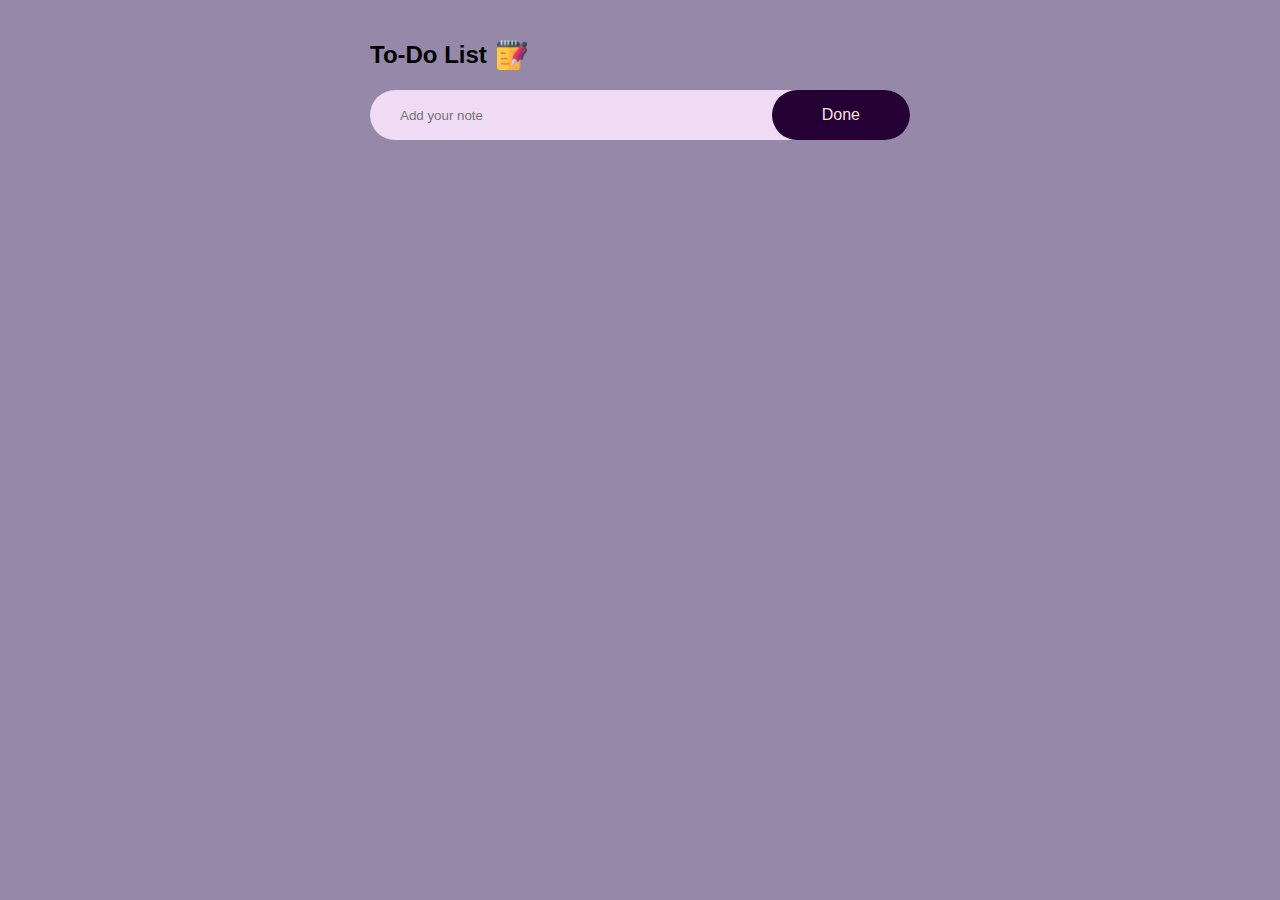
<file: to-do-list.html>
<!DOCTYPE html>
<html lang="en-us">
<head>
    <title>To-Do List</title>
    <meta name="description" content="Webstories | Get the right information with quick and eye-catchy content. Simple and easy way to know the stories going on, with webstories you can check-out everything from news updates to mindblowing facts. start srolling webstories now!">
    <link rel="stylesheet" href="css\to-do.css">
    <meta name="viewport" content="width=device-width, initial-scale=1.0">
</head>
<body>
    <!-- <div class="container"> -->
        <div class="todo-app">
            <h2>To-Do List <img src="img\notes.png" alt=""> </h2>
            <div class="row">
                <input type="text" id="input-box" placeholder="Add your note">
                <button onclick="addTask()"> Done </button>
            </div>
            <ul id="list-container">
                <!-- <li class="checked">Task 1</li>
                <li>Task 2</li>
                <li>Task 3</li> -->
            </ul>
        </div>
    <!-- </div> -->
<script src="js/to-do.js"></script>
</body>
</html>
</file>
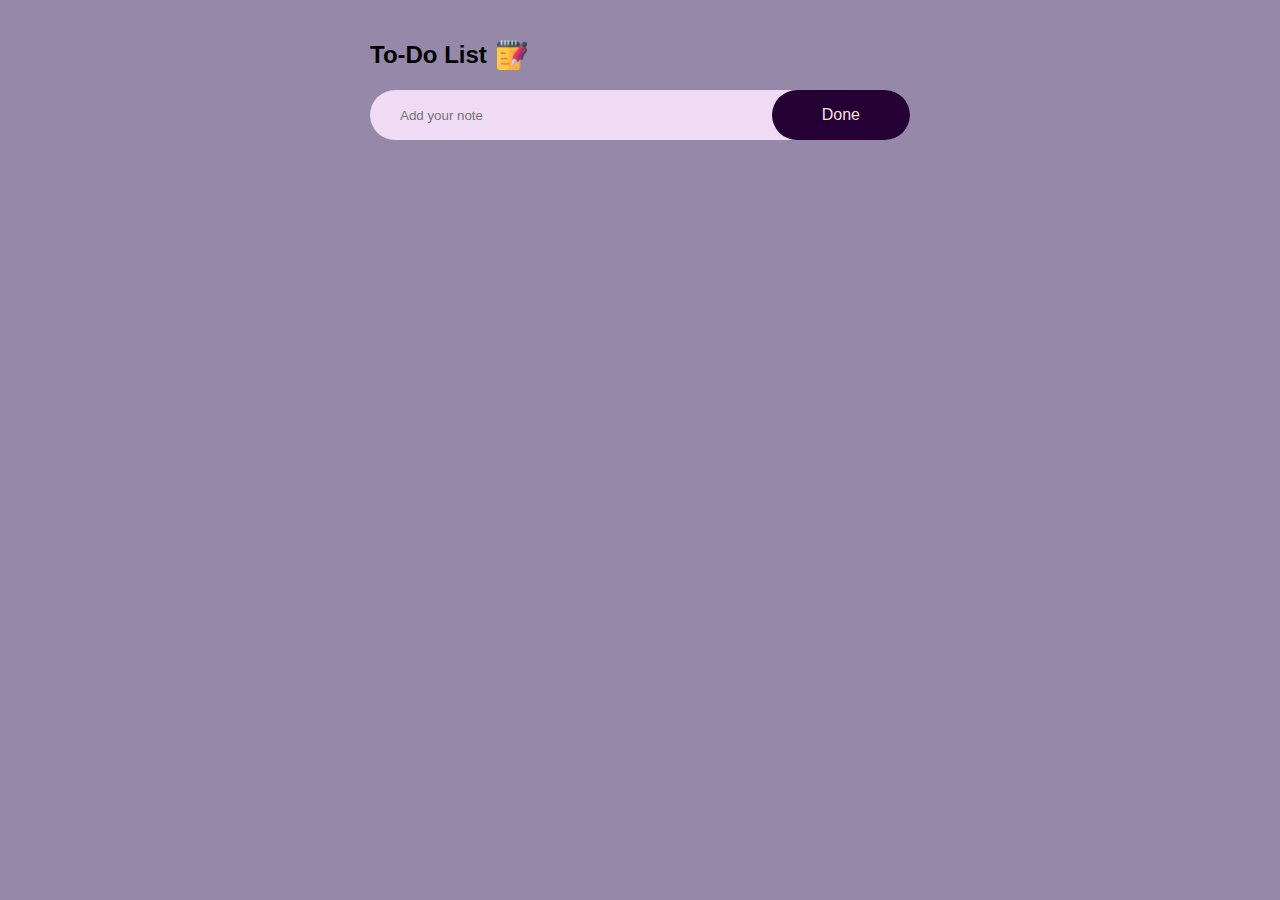
<file: widgets/to-do-list.html>
<!DOCTYPE html>
<html lang="en-us">
<head>
    <title>To-Do List</title>
    <meta name="robots" content="noindex, nofollow">
    <meta name="description" content="Webstories | Get the right information with quick and eye-catchy content. Simple and easy way to know the stories going on, with webstories you can check-out everything from news updates to mindblowing facts. start srolling webstories now!">
    <link rel="stylesheet" href="..\css\to-do.css">
    <meta name="viewport" content="width=device-width, initial-scale=1.0">
</head>
<body>
    <!-- <div class="container"> -->
        <div class="todo-app">
            <h2>To-Do List <img src="..\img\notes.png" alt=""> </h2>
            <div class="row">
                <input type="text" id="input-box" placeholder="Add your note">
                <button onclick="addTask()"> Done </button>
            </div>
            <ul id="list-container">
                <!-- <li class="checked">Task 1</li>
                <li>Task 2</li>
                <li>Task 3</li> -->
            </ul>
        </div>
    <!-- </div> -->
<script src="../js/to-do.js"></script>
</body>
</html>
</file>
